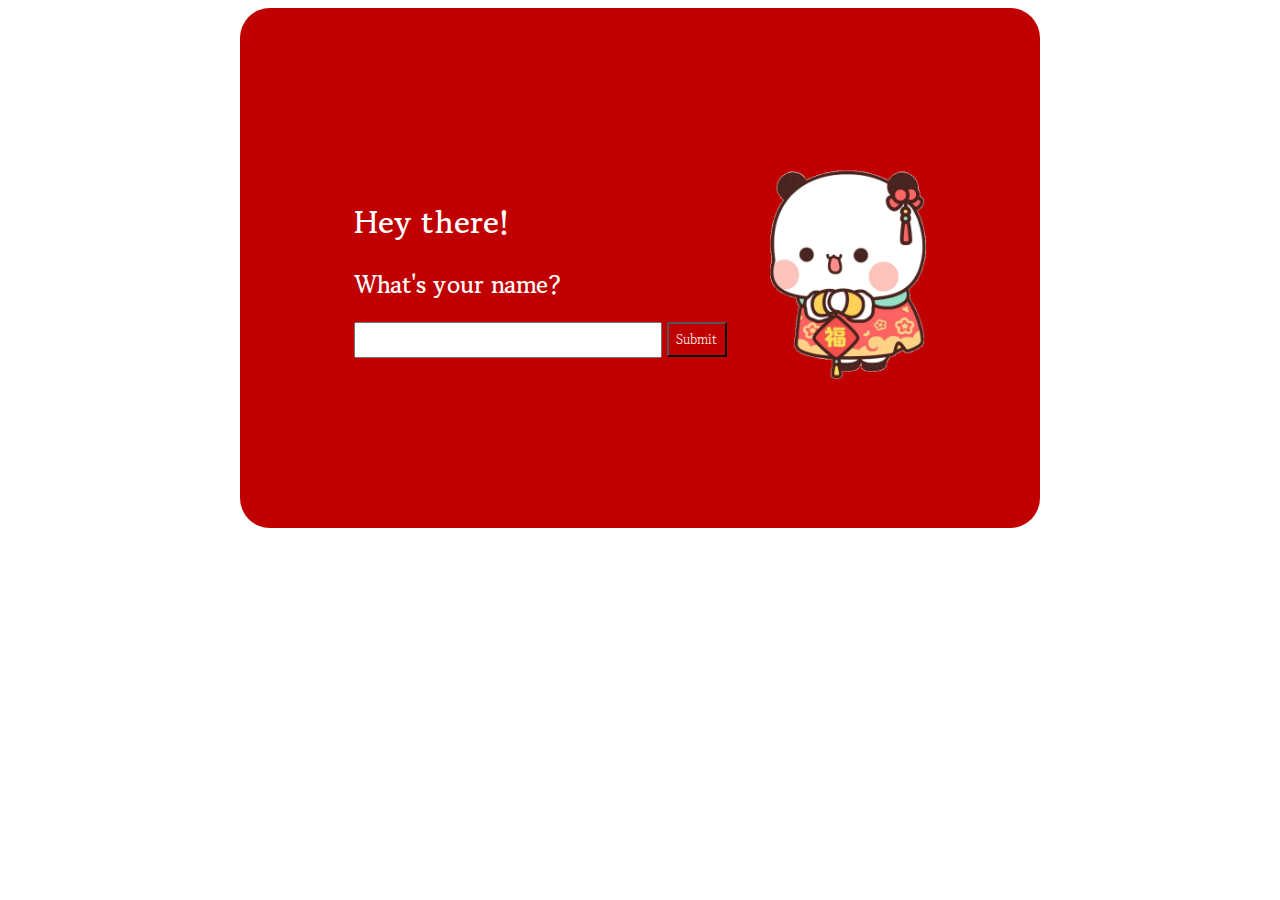
<file: index.html>
<!DOCTYPE html>
<html>
    <head>
        <meta charset="UTF-8">
        <meta name="viewport" content="width=device-width, initial-scale=1.0">
        <title>Happy Chinese New Year!</title>
        <link rel="stylesheet" href="styles.css">
        <link rel="preconnect" href="https://fonts.googleapis.com">
        <link rel="preconnect" href="https://fonts.gstatic.com" crossorigin>
        <link href="https://fonts.googleapis.com/css2?family=Gowun+Batang:wght@400;700&display=swap" rel="stylesheet">
    </head>
    <body>
        <div class="card">
            <div id="greetings">
                <h1>Hey there!</h1>
                <h2>What's your name?</h2>
                <form action="index-2.html" method="get"> <!-- Form to submit the name input -->
                    <input id="name-here" type="text" name="name" required>
                    <input id="submit-here" type="submit" value="Submit">
                </form>
            </div>
            <div id="cute-panda">
                <img src="cute-panda.gif">
            </div>
        </div>
    </body>
</html>
</file>
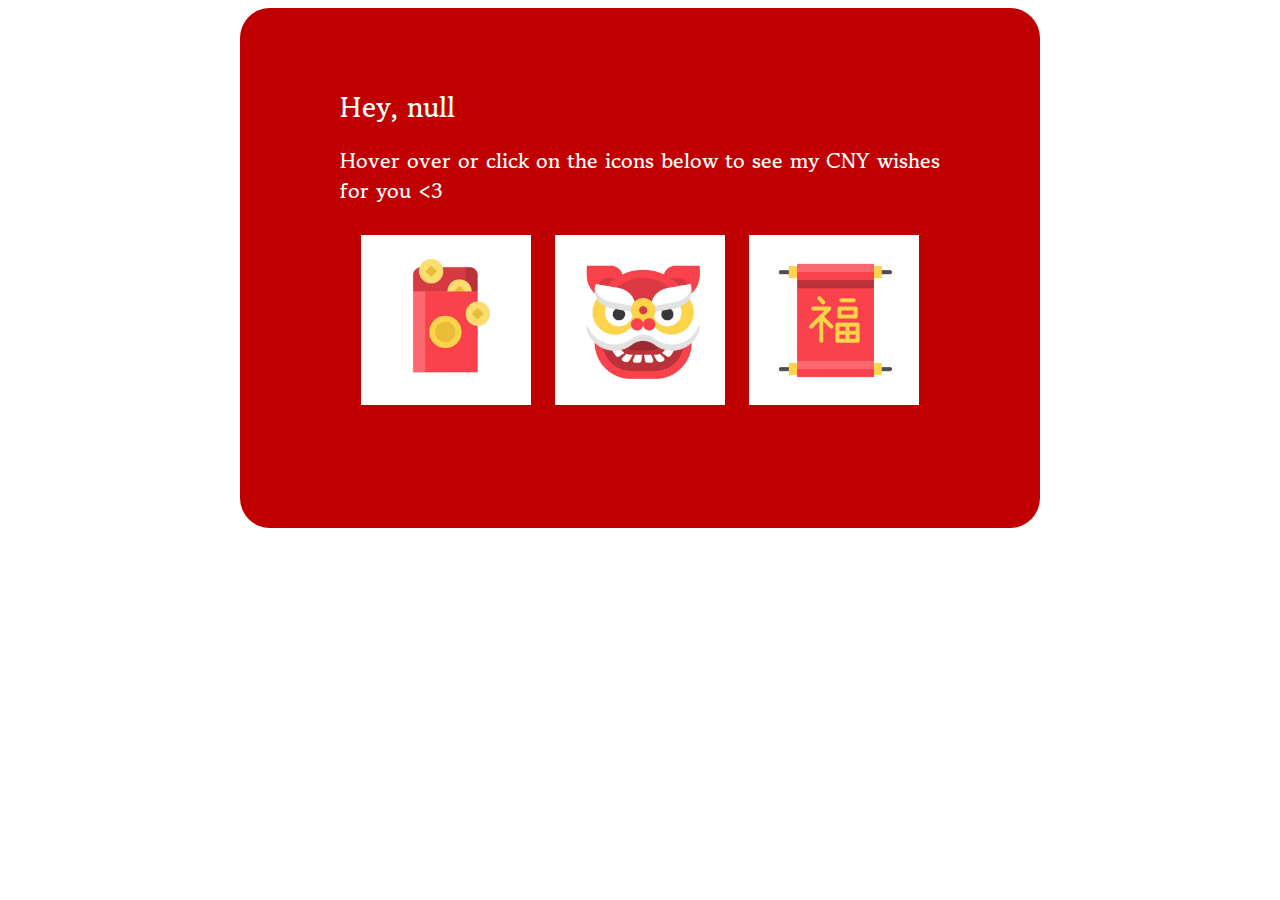
<file: index-2.html>
<!DOCTYPE html>
<html>
<head>
    <meta charset="UTF-8">
    <meta name="viewport" content="width=device-width, initial-scale=1.0">
    <title>Happy Chinese New Year!</title>
    <link rel="stylesheet" href="styles-2.css">
    <link rel="preconnect" href="https://fonts.googleapis.com">
    <link rel="preconnect" href="https://fonts.gstatic.com" crossorigin>
    <link href="https://fonts.googleapis.com/css2?family=Gowun+Batang:wght@400;700&display=swap" rel="stylesheet">
</head>
<body>
<div class="card">
    <h1>Hey, <span id="namePlaceholder"></span></h1>
    <h2>Hover over or click on the icons below to see my CNY wishes for you <3</h2>
    <div class="icons-container">
        <div class="image-container">
            <img id="angpao" class="resize" src="angpao.jpg">
            <p class="image-text">Hope you get rich this year!</p>
        </div>
        <div class="image-container">
            <img id="dragon" class="resize" src="dragon.jpg">
            <p class="image-text">May your year be filled with happiness!</p>
        </div>
        <div class="image-container">
            <img id="fu" class="resize" src="fu.jpg">
            <p class="image-text">Wish you good luck and good fortune!</p>
        </div>
    </div>
</div>
<script src="script.js"></script> <!-- Link the JavaScript file -->
</body>
</html>
</file>
<file: styles.css>
/* Tablet & Desktop view */
.card {
    background-color: #C00000;
    color: white;
    font-family: 'Gowun Batang', serif;
    width: 600px;
    height: 400px;
    border-radius: 30px;
    margin-left: auto;
    margin-right: auto;
    padding: 60px 100px;
    display: flex;
    justify-content: center;
    align-items: center;
}

#name-here {
    width: 300px;
    height: 30px;
}

#submit-here {
    width: 60px;
    height: 35px;
    color: white;
    background-color: #C00000;
    font-family: 'Gowun Batang', serif;
}

#cute-panda img {
    max-width: 200px;
    height: auto;
}

/* Media Query for Mobile Responsiveness */
@media only screen and (max-width: 600px) {
    body{
        margin-top: 25px;
    }

    .card{
        width: 80%;
        display: flex;
        flex-direction: column;
        justify-content: center;
        align-items: center;
        padding: 60px 20px;
    }

    #greetings{
        text-align: center;
    }

    #cute-panda img{
        margin: 20px 30px 10px 0;
    }

    h2{
        margin: 5px;
    }

    #name-here{
        width: 200px;
        margin-bottom: 10px;
    }
}
</file>
<file: styles-2.css>
.card {
    background-color: #C00000;
    color: white;
    font-family: 'Gowun Batang', serif;    
    font-size: 14px;
    width: 600px;
    height: 400px;
    border-radius: 30px;
    margin: auto;
    padding: 60px 100px;
}

.resize {
    width: 170px;
    height: auto;
    padding: 12px;
}

.icons-container {
    display: flex;
    justify-content: center; /* Center the icons horizontally */
    align-items: center; /* Center the icons vertically */
}

.image-text {
    display: none; /* Initially hide the text */
}

.image-container:hover .image-text {
    display: block; /* Show the text when hovering over the container */
}

.image-container:hover img {
    display: none; /* Hide the image when hovering over the container */
}

.image-text {
    font-size: 20px;
    text-align: center;
}

/* Media Query for Mobile Responsiveness */
@media only screen and (max-width: 600px) {
    body{
        margin-top: 25px;
    }

    .card{
        width: 80%;
        display: flex;
        flex-direction: column;
        justify-content: center;
        align-items: center;
        padding: 60px 20px;
        font-size: 10px;
        text-align: center;
    }

    .icons-container{
        display: flex;
        flex-direction: column;
    }

    .image-container{
        margin: 0 auto;
        height: 120px;
    }

    .resize{
        width: 100px;
    }

    .image-text{
        font-size: 13px;
        width: 100px;
        margin: 35px;
    }
</file>
